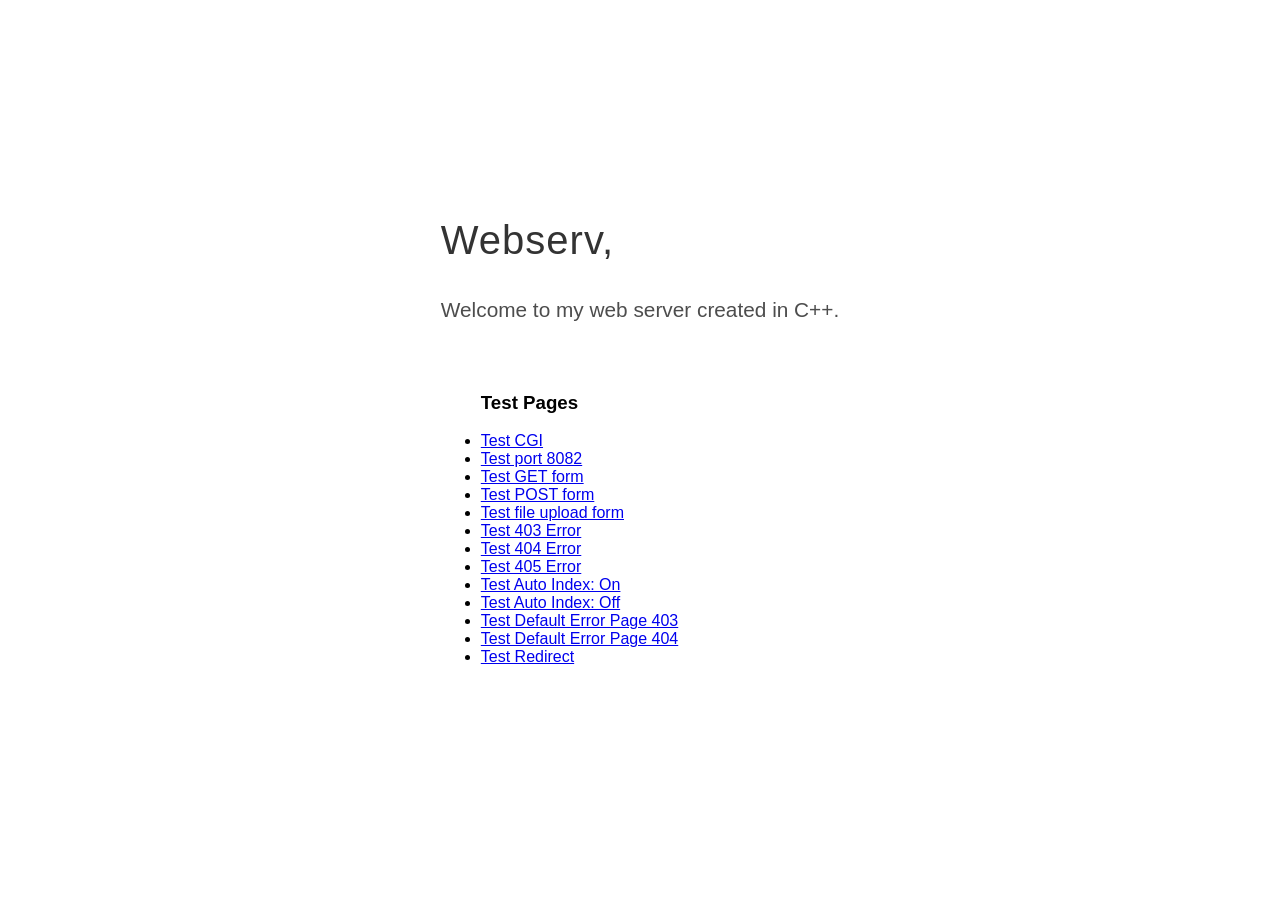
<file: www/static/index.html>
<html lang="en">
	<head>
		<meta charset="UTF-8">
		<meta http-equiv="X-UA-Compatible" content="IE=edge">
		<meta name="viewport" content="width=device-width, initial-scale=1.0">
		<title>Welcome</title>
		<link rel="stylesheet" href="css/style.css">
	</head>
	<body>
		<div class="container">
			<div class="content">
				<h1>Webserv,</h1>
				<p>Welcome to my web server created in C++.</p>

				<ul>
					<h3> Test Pages </h3>
					<li><a href="http://localhost:8081/php/env.php">Test CGI</a></li>
					<li><a href="http://localhost:8082/">Test port 8082</a></li>
					<li><a href="http://localhost:8081/php/w3_get_form.php">Test GET form</a></li>
					<li><a href="http://localhost:8081/php/w3_post_form.php">Test POST form</a></li>
					<li><a href="http://localhost:8081/php/w3_upload_form.php">Test file upload form</a></li>
					<li><a href="http://localhost:8081/auto-index-off/">Test 403 Error</a></li>
					<li><a href="http://localhost:8081/fakefile.html">Test 404 Error</a></li>
					<li><a href="http://localhost:8081/post_body/">Test 405 Error</a></li>
					<li><a href="http://localhost:8081/auto-index-on/">Test Auto Index: On</a></li>
					<li><a href="http://localhost:8081/auto-index-off/">Test Auto Index: Off</a></li>
					<li><a href="http://localhost:8085/auto-index-off/">Test Default Error Page 403</a></li>
					<li><a href="http://localhost:8085/fakefile.html">Test Default Error Page 404</a></li>
					<li><a href="http://localhost:8081/redirect">Test Redirect</a></li>
				</ul>
			</div>
		</div>
	</body>
</html>
</file>
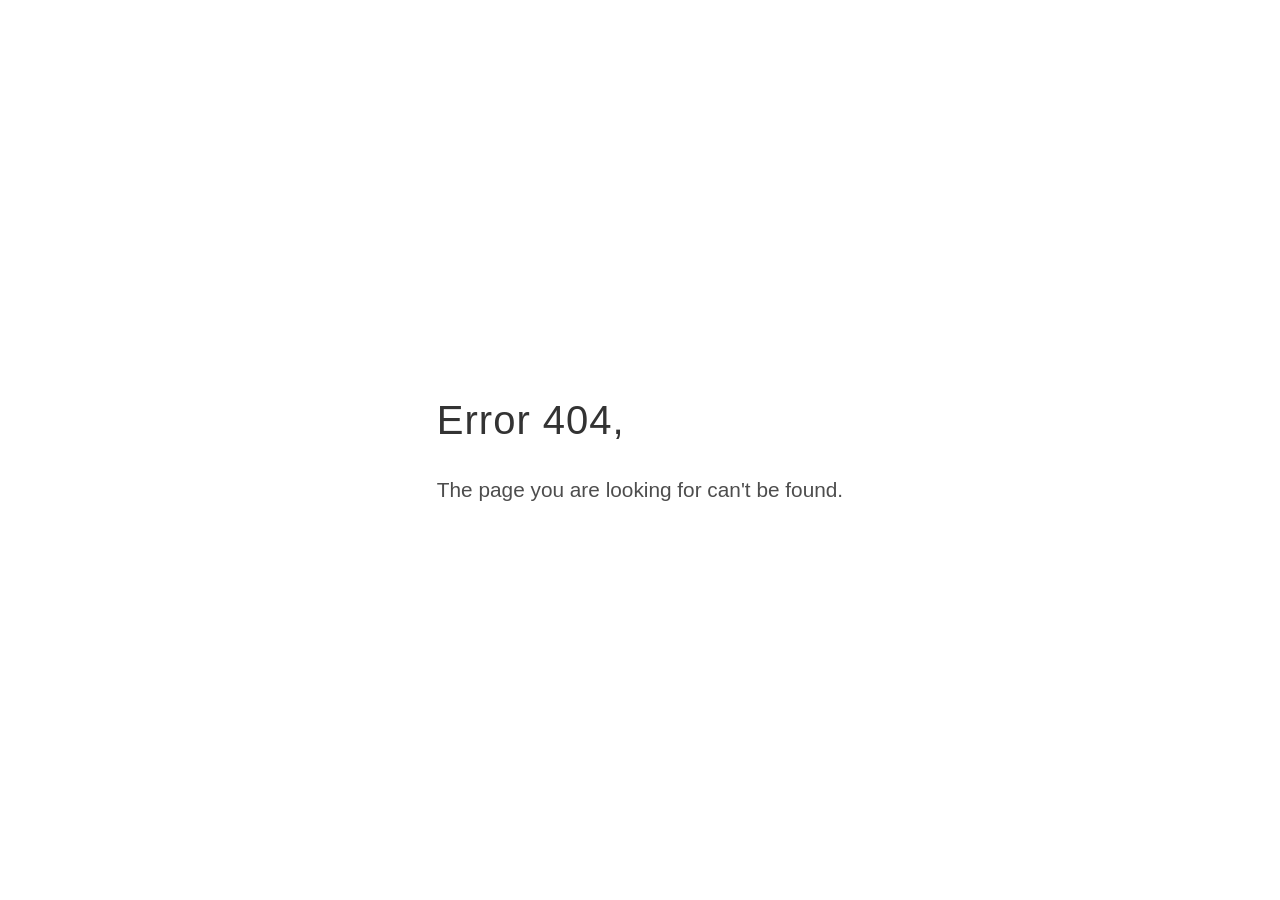
<file: www/errors/4040.html>
<html lang="en">
	<head>
		<meta charset="UTF-8">
		<meta http-equiv="X-UA-Compatible" content="IE=edge">
		<meta name="viewport" content="width=device-width, initial-scale=1.0">
		<title>Page not found</title>
		<style>
			* {
				font-family: Arial, sans-serif;
			}

			:root {
				--title-font-size: 2.5rem;
				--title-font-color: #333;
				--message-font-size: 1.3rem;
				--message-font-color: #4d4d4d;
			}

			html, body {
				margin: 0;
				height: 100%;
			}

			.container {
				height: 100%;
				display: flex;
				justify-content: center;
				align-items: center;
			}

			.content {
				display: flex;
				flex-direction: column;
				gap: 35px;
			}

			h1 {
				margin: 0;
				font-size: var(--title-font-size);
				color: var(--title-font-color);
				font-weight: 500;
				letter-spacing: 1px;
			}

			p {
				margin: 0;
				font-size: var(--message-font-size);
				color: var(--message-font-color);
			}
		</style>
	</head>
	<body>
		<div class="container">
			<div class="content">
				<h1>Error 404,</h1>
				<p>The page you are looking for can't be found.</p>
			</div>
		</div>
	</body>
</html>
</file>
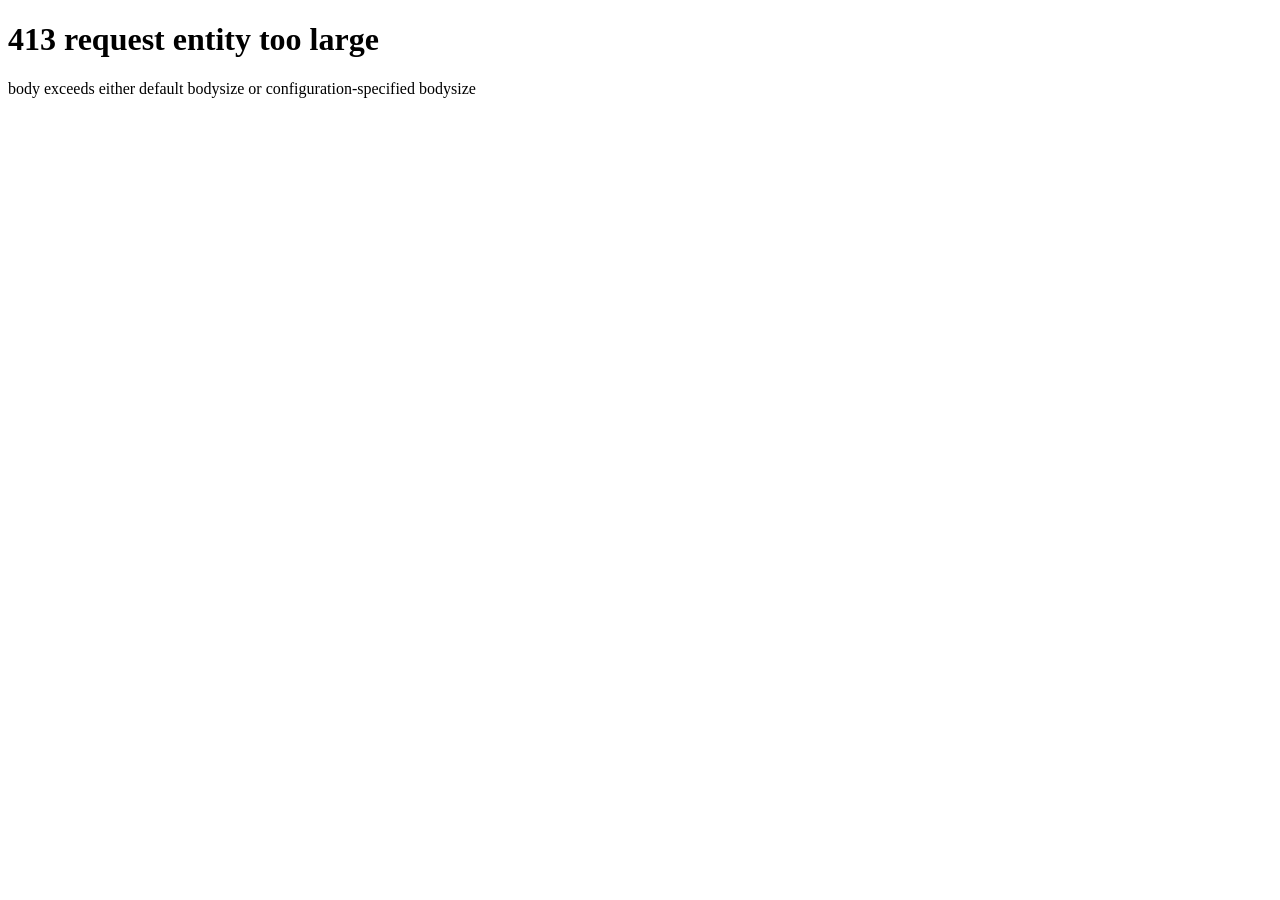
<file: www/errors/413.html>
<!DOCTYPE html>
<html>
	<title>413 REQUEST ENTITY TOO LARGE</title>
	<body>
		<div>
			<H1>413 request entity too large</H1>
			<p>body exceeds either default bodysize or configuration-specified bodysize</p>
		</div>
	</body>
</html>
</file>
<file: www/static/css/style.css>
* {
	font-family: Arial, sans-serif;
}

:root {
	--title-font-size: 2.5rem;
	--title-font-color: #333;
	--message-font-size: 1.3rem;
	--message-font-color: #4d4d4d;
}

html, body {
	margin: 0;
	height: 100%;
}

.container {
	height: 100%;
	display: flex;
	justify-content: center;
	align-items: center;
}

.content {
	display: flex;
	flex-direction: column;
	gap: 35px;
}

h1 {
	margin: 0;
	font-size: var(--title-font-size);
	color: var(--title-font-color);
	font-weight: 500;
	letter-spacing: 1px;
}

p {
	margin: 0;
	font-size: var(--message-font-size);
	color: var(--message-font-color);
}
</file>
